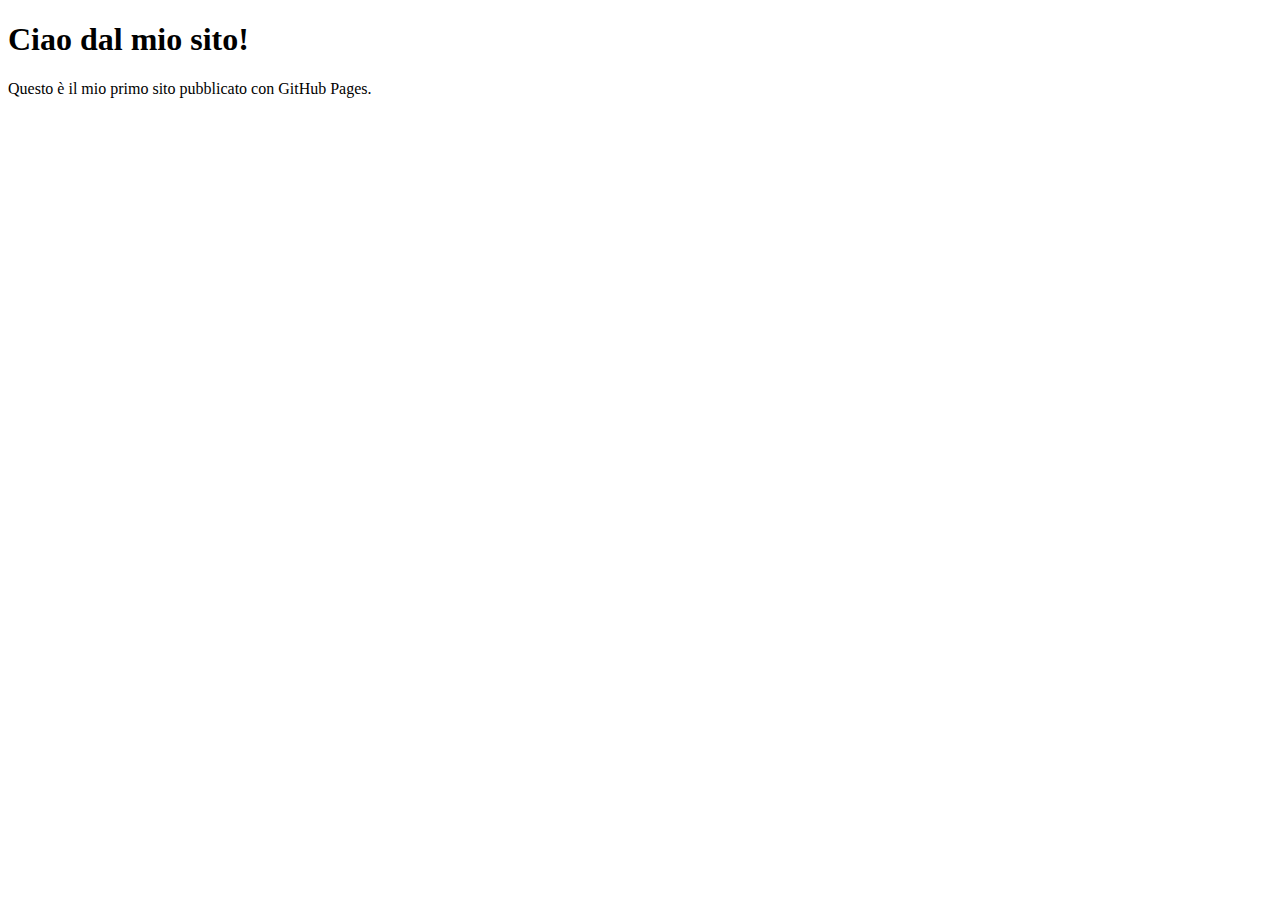
<file: index.html>
<!DOCTYPE html>
<html>
  <head>
    <title>Benvenuto su GitHub Pages</title>
  </head>
  <body>
    <h1>Ciao dal mio sito!</h1>
    <p>Questo è il mio primo sito pubblicato con GitHub Pages.</p>
  </body>
</html>
</file>
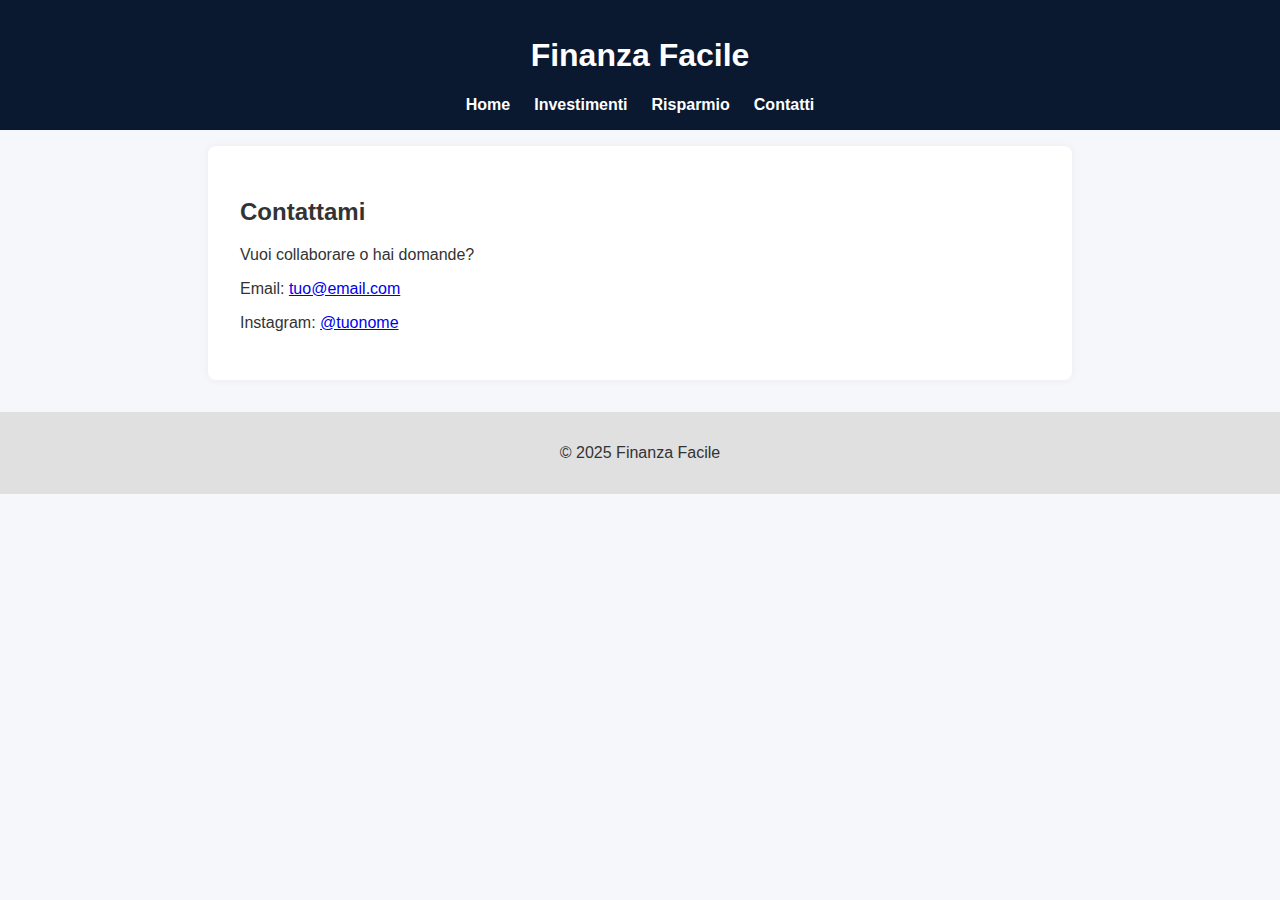
<file: contatti.html>
<!DOCTYPE html>
<html lang="it">
<head>
  <meta charset="UTF-8" />
  <meta name="viewport" content="width=device-width, initial-scale=1.0" />
  <title>Contatti</title>
  <link rel="stylesheet" href="style.css" />
</head>
<body>
  <header>
    <h1>Finanza Facile</h1>
    <nav>
      <ul>
        <li><a href="index.html">Home</a></li>
        <li><a href="investimenti.html">Investimenti</a></li>
        <li><a href="risparmio.html">Risparmio</a></li>
        <li><a href="contatti.html">Contatti</a></li>
      </ul>
    </nav>
  </header>

  <main>
    <h2>Contattami</h2>
    <p>Vuoi collaborare o hai domande?</p>
    <p>Email: <a href="mailto:tuo@email.com">tuo@email.com</a></p>
    <p>Instagram: <a href="https://instagram.com/tuonome" target="_blank">@tuonome</a></p>
  </main>

  <footer>
    <p>&copy; 2025 Finanza Facile</p>
  </footer>
</body>
</html>
</file>
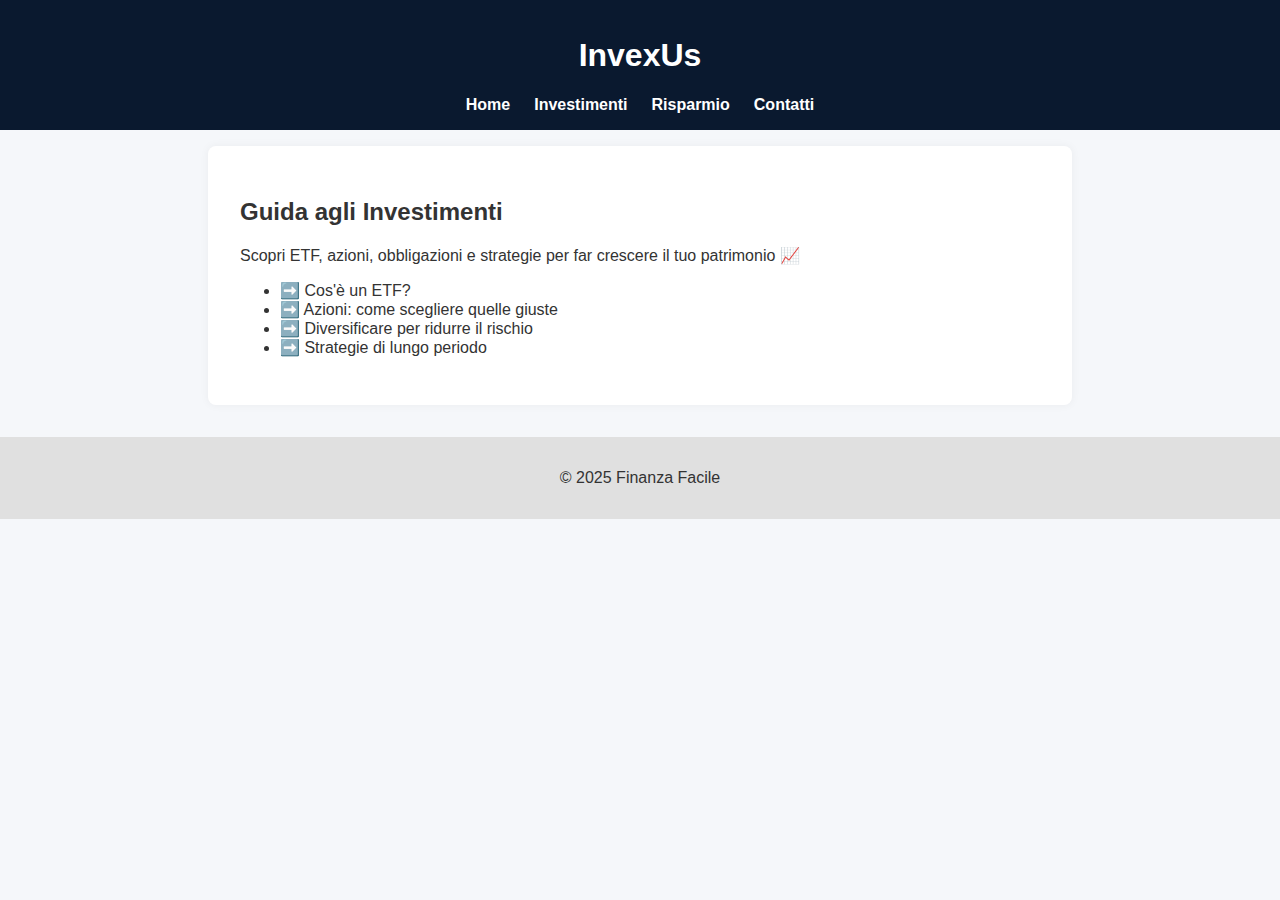
<file: investimenti.html>
<!DOCTYPE html>
<html lang="it">
<head>
  <meta charset="UTF-8" />
  <meta name="viewport" content="width=device-width, initial-scale=1.0" />
  <title>Investimenti</title>
  <link rel="stylesheet" href="style.css" />
</head>
<body>
  <header>
    <h1>InvexUs</h1>
    <nav>
      <ul>
        <li><a href="index.html">Home</a></li>
        <li><a href="investimenti.html">Investimenti</a></li>
        <li><a href="risparmio.html">Risparmio</a></li>
        <li><a href="contatti.html">Contatti</a></li>
      </ul>
    </nav>
  </header>

  <main>
    <h2>Guida agli Investimenti</h2>
    <p>Scopri ETF, azioni, obbligazioni e strategie per far crescere il tuo patrimonio 📈</p>
    <ul>
      <li>➡️ Cos'è un ETF?</li>
      <li>➡️ Azioni: come scegliere quelle giuste</li>
      <li>➡️ Diversificare per ridurre il rischio</li>
      <li>➡️ Strategie di lungo periodo</li>
    </ul>
  </main>

  <footer>
    <p>&copy; 2025 Finanza Facile</p>
  </footer>
</body>
</html>
</file>
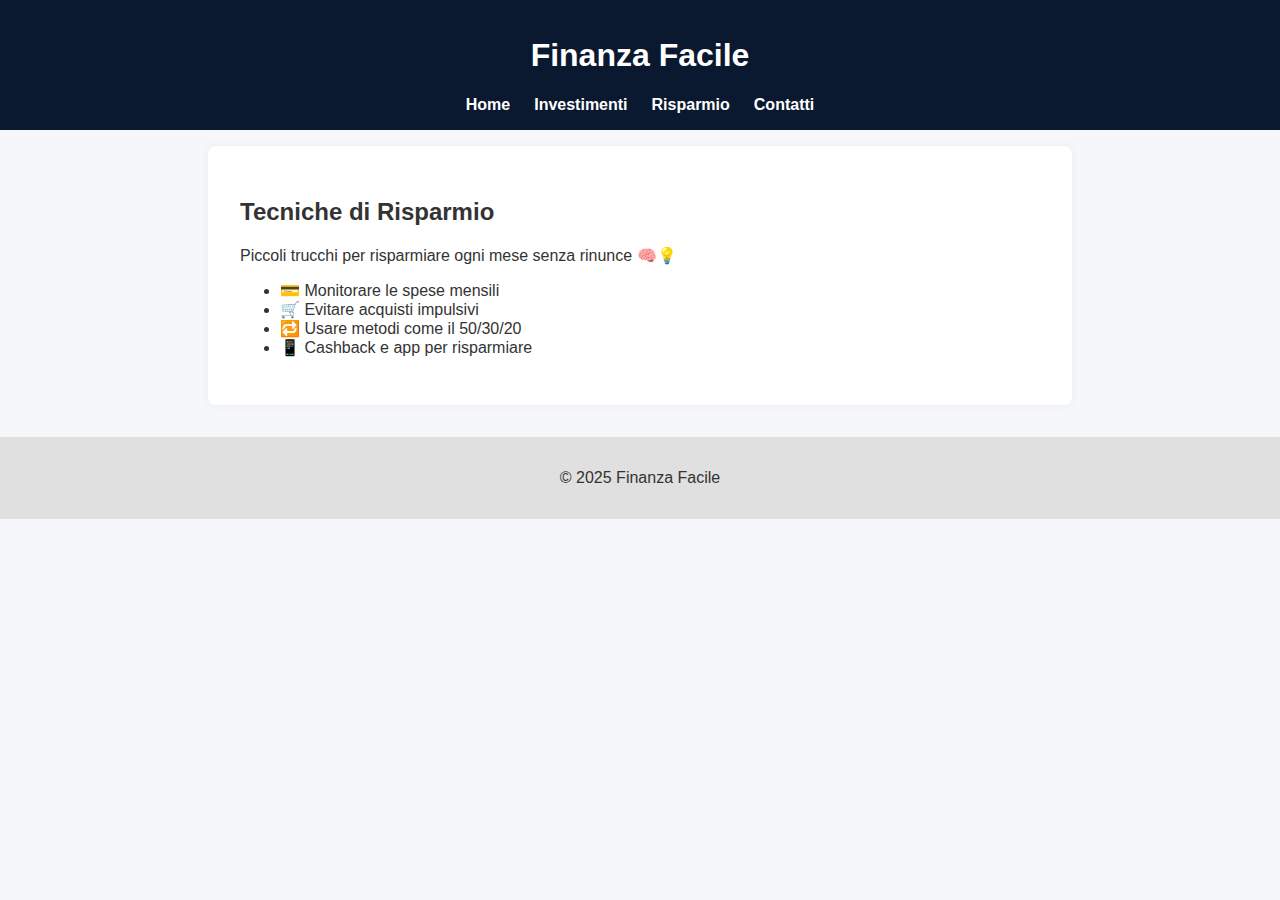
<file: risparmio.html>
<!DOCTYPE html>
<html lang="it">
<head>
  <meta charset="UTF-8" />
  <meta name="viewport" content="width=device-width, initial-scale=1.0" />
  <title>Risparmio</title>
  <link rel="stylesheet" href="style.css" />
</head>
<body>
  <header>
    <h1>Finanza Facile</h1>
    <nav>
      <ul>
        <li><a href="index.html">Home</a></li>
        <li><a href="investimenti.html">Investimenti</a></li>
        <li><a href="risparmio.html">Risparmio</a></li>
        <li><a href="contatti.html">Contatti</a></li>
      </ul>
    </nav>
  </header>

  <main>
    <h2>Tecniche di Risparmio</h2>
    <p>Piccoli trucchi per risparmiare ogni mese senza rinunce 🧠💡</p>
    <ul>
      <li>💳 Monitorare le spese mensili</li>
      <li>🛒 Evitare acquisti impulsivi</li>
      <li>🔁 Usare metodi come il 50/30/20</li>
      <li>📱 Cashback e app per risparmiare</li>
    </ul>
  </main>

  <footer>
    <p>&copy; 2025 Finanza Facile</p>
  </footer>
</body>
</html>
</file>
<file: style.css>
body {
  font-family: Arial, sans-serif;
  margin: 0;
  background-color: #f5f7fa;
  color: #333;
}

header {
  background-color: #0a192f;
  color: white;
  padding: 1rem 0;
  text-align: center;
}

nav ul {
  list-style: none;
  display: flex;
  justify-content: center;
  padding: 0;
  margin: 0;
  gap: 1.5rem;
}

nav a {
  color: white;
  text-decoration: none;
  font-weight: bold;
}

main {
  padding: 2rem;
  background-color: white;
  max-width: 800px;
  margin: auto;
  margin-top: 1rem;
  border-radius: 8px;
  box-shadow: 0 0 10px rgba(0,0,0,0.05);
}

footer {
  background-color: #e0e0e0;
  text-align: center;
  padding: 1rem;
  margin-top: 2rem;
}
</file>
